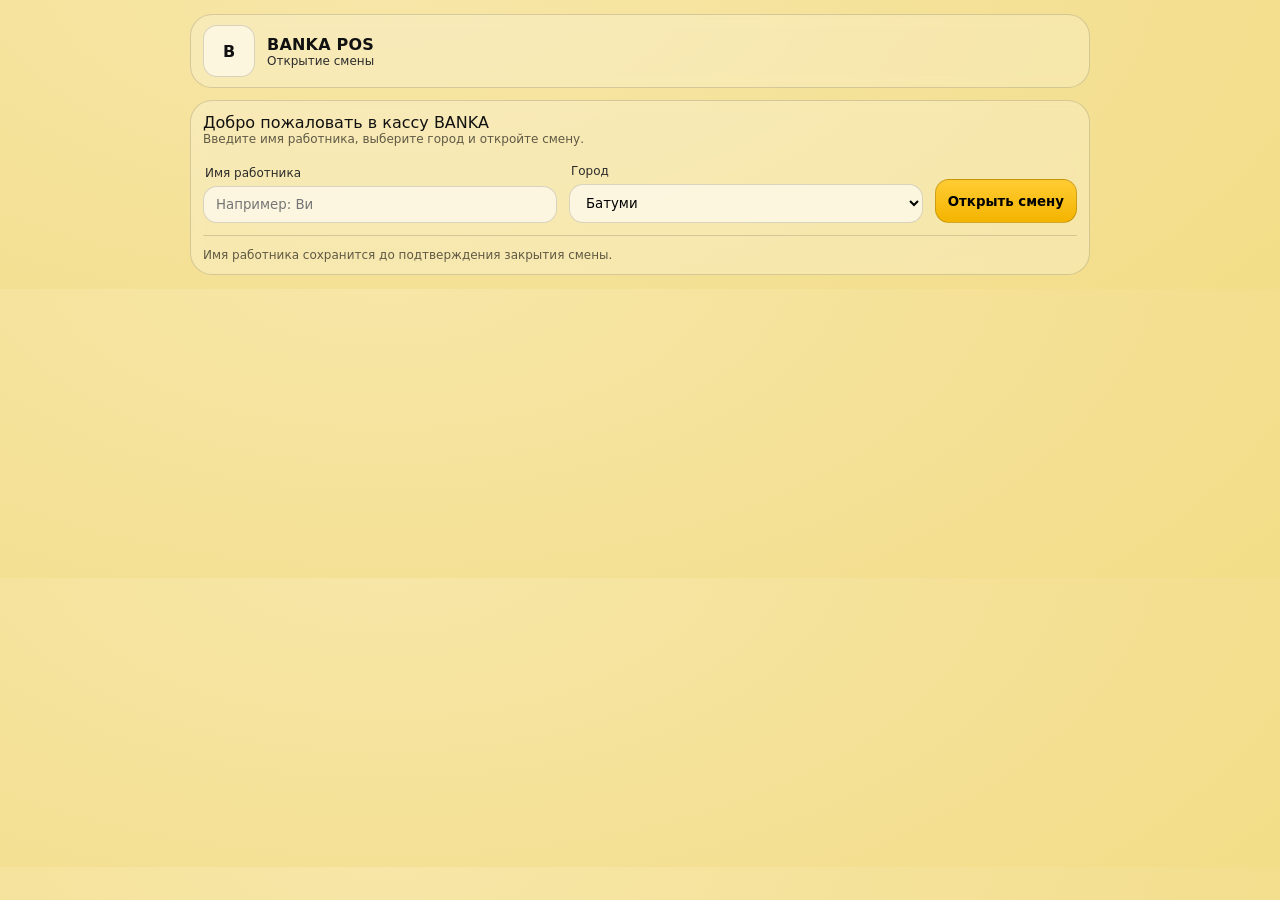
<file: index.html>
<!doctype html>
<html lang="ru">
<head>
  <meta charset="utf-8" />
  <meta name="viewport" content="width=device-width,initial-scale=1" />
  <title>BANKA POS — открытие смены</title>
  <link rel="stylesheet" href="./styles.css" />
</head>
<body>
  <div class="topbar" style="max-width:900px">
    <div class="brand">
      <div class="logoBox">B</div>
      <div>
        <div class="brandTitle">BANKA POS</div>
        <div class="brandSub">Открытие смены</div>
      </div>
    </div>
  </div>

  <div class="wrap" style="max-width:900px">
    <div class="card">
      <div class="startHero">Добро пожаловать в кассу BANKA</div>
      <div class="hint" style="margin-bottom:18px">
        Введите имя работника, выберите город и откройте смену.
      </div>

      <div class="row" style="gap:12px; flex-wrap:wrap; align-items:flex-end">
        <div style="flex:1; min-width:260px">
          <div class="label">Имя работника</div>
          <input id="workerName" class="input" placeholder="Например: Ви" />
        </div>

        <div style="flex:1; min-width:260px">
          <div class="label">Город</div>
          <select id="citySelect" class="input">
            <option value="batumi">Батуми</option>
            <option value="minsk">Минск</option>
            <option value="brest">Брест</option>
          </select>
        </div>

        <button id="openShiftBtn" class="btn primary" style="height:44px">Открыть смену</button>
      </div>

      <div class="divider"></div>

      <div class="hint">
        Имя работника сохранится до подтверждения закрытия смены.
      </div>
    </div>
  </div>

  <script>
    const cityMap = {
      batumi: "./batumi.html",
      minsk: "./minsk.html",
      brest: "./brest.html"
    };

    const nameInp = document.getElementById("workerName");
    const citySel = document.getElementById("citySelect");
    const openBtn = document.getElementById("openShiftBtn");

    const lastCity = localStorage.getItem("banka_city") || "batumi";
    const lastWorker = sessionStorage.getItem("banka_worker_name") || "";

    if (cityMap[lastCity]) citySel.value = lastCity;
    if (lastWorker) nameInp.value = lastWorker;

    function openShift() {
      const worker = String(nameInp.value || "").trim();
      const city = citySel.value;

      if (!worker) {
        alert("Введите имя работника.");
        nameInp.focus();
        return;
      }

      sessionStorage.setItem("banka_worker_name", worker);
      sessionStorage.setItem("banka_shift_open", "1");
      localStorage.setItem("banka_city", city);

      location.href = cityMap[city] || "./batumi.html";
    }

    openBtn.addEventListener("click", openShift);

    nameInp.addEventListener("keydown", (e) => {
      if (e.key === "Enter") openShift();
    });
  </script>
</body>
</html>
</file>
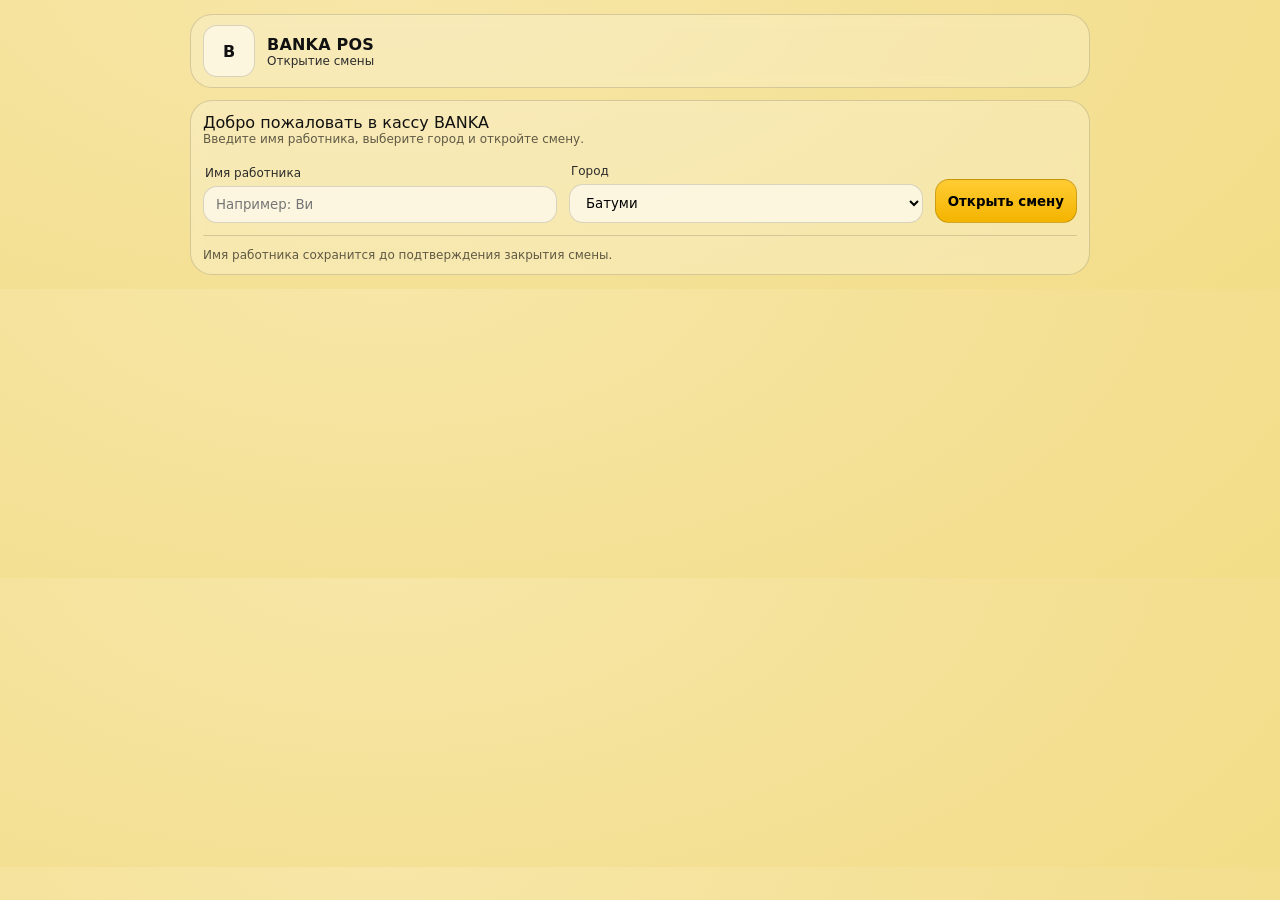
<file: batumi.html>
<!doctype html>
<html lang="ru">
<head>
  <meta charset="utf-8" />
  <meta name="viewport" content="width=device-width,initial-scale=1" />
  <title>BANKA POS — Батуми</title>
  <link rel="stylesheet" href="./styles.css" />
</head>
<body>
  <div id="loadingOverlay" class="loadingOverlay" style="display:none">
    <div class="spinner"></div>
    <div class="loadingText">Загрузка…</div>
  </div>

  <div id="startShiftModal" class="modalOverlay" style="display:none">
    <div class="modalCard">
      <div class="modalTitle">Открытие смены</div>
      <div id="startShiftText" class="modalText">—</div>

      <div class="label" style="text-align:left; margin-top:14px">Сумма в резерве по факту</div>
      <input id="startShiftReserveInput" class="input" placeholder="Введите сумму" />

      <div class="row" style="justify-content:flex-end; gap:10px; margin-top:16px">
        <button id="startShiftConfirmBtn" class="btn primary">Подтвердить</button>
      </div>
    </div>
  </div>

  <div id="closeShiftModal" class="modalOverlay" style="display:none">
    <div class="modalCard">
      <div class="modalTitle">Закрытие смены</div>
      <div id="closeShiftText" class="modalText">—</div>

      <div class="row" style="justify-content:flex-end; gap:10px; margin-top:16px">
        <button id="closeShiftConfirmBtn" class="btn primary">Проверено. Подтвердить</button>
      </div>
    </div>
  </div>

  <div class="topbar">
    <div class="brand">
      <div class="logoBox">B</div>
      <div>
        <div class="brandTitle">BANKA POS</div>
        <div class="brandSub">
          <span id="cityTitle">Батуми</span>
          <span class="dot">•</span>
          <span class="muted">Работник:</span> <span id="workerBadge" class="pill">—</span>
          <span class="dot">•</span>
          <span class="muted">Sync:</span> <span id="syncStatus" class="pill">—</span>
          <span class="dot">•</span>
          <span class="muted">Оплата:</span> <span id="payModeLabel" class="pill">cash</span>
        </div>
      </div>
    </div>

    <div class="topActions">
      <a class="btn ghost" href="./index.html" title="На старт">Старт</a>
      <button id="refreshBtn" class="btn ghost" title="Обновить состояние">Обновить</button>
      <button id="tabPos" class="btn tab active" data-tab="pos">Касса</button>
      <button id="tabReserve" class="btn tab" data-tab="reserve">Резерв</button>
      <button id="tabAdmin" class="btn tab" data-tab="admin">Администрирование</button>
    </div>
  </div>

  <div class="wrap">
    <div id="posWrap">
      <div class="grid2">
        <div class="card">
          <div class="row" style="gap:10px; flex-wrap:wrap">
            <div style="flex:1; min-width:240px">
              <div class="label">Поиск / добавление</div>
              <input id="search" class="input" placeholder="Начни писать название…" autocomplete="off" />
              <div id="suggest" class="suggest" style="display:none"></div>
            </div>

            <div class="qtyBox">
              <div class="label">Кол-во</div>
              <div class="row" style="gap:8px">
                <button id="qtyMinus" class="btn ghost" style="width:44px">−</button>
                <input id="qtyAdd" class="input" style="width:86px; text-align:center" value="1" />
                <button id="qtyPlus" class="btn ghost" style="width:44px">+</button>
              </div>
            </div>

            <div style="display:flex; align-items:flex-end">
              <button id="addBtn" class="btn primary" style="height:44px">Добавить</button>
            </div>
          </div>

          <div class="divider"></div>

          <div class="row" style="gap:10px; flex-wrap:wrap; align-items:flex-end">
            <div style="flex:1; min-width:220px">
              <div class="label">Категории</div>
              <div id="catBar" class="chips"></div>
            </div>

            <div style="flex:1; min-width:260px">
              <div class="label">Подкатегории (Бутылки/Банки)</div>
              <div id="subBar" class="chips"></div>
            </div>
          </div>

          <div class="divider"></div>

          <div class="row" style="justify-content:space-between; align-items:center">
            <div class="label">Быстрое меню</div>
            <div class="hint">Товары на стопе будут серыми</div>
          </div>
          <div id="quickGrid" class="quickGrid"></div>
        </div>

        <div class="card">
          <div class="row" style="justify-content:space-between; align-items:center; gap:10px">
            <div>
              <div class="label">Чек</div>
              <div class="hint"><span id="itemsCount">0</span> позиций</div>
            </div>
            <div class="totalBox">
              <div class="label">Итого</div>
              <div id="grandTotal" class="total">0</div>
            </div>
          </div>

          <div class="divider"></div>

          <div class="table">
            <div class="thead">
              <div>Товар</div>
              <div class="right">Кол-во</div>
              <div class="right">Цена</div>
              <div class="right">Сумма</div>
              <div></div>
            </div>
            <div id="cartBody" class="tbody"></div>
          </div>

          <div class="divider"></div>

          <div class="row" style="gap:10px; flex-wrap:wrap; align-items:center">
            <div class="pillRow">
              <span class="pill">Скидка: <b id="discountLabel">0%</b></span>
              <span class="pill" id="empDiscountPill" style="display:none">Персонал: <b id="discountEmpLabel">0%</b></span>
            </div>

            <div class="row" style="margin-left:auto; gap:8px; flex-wrap:wrap">
              <button id="discountBtn" class="btn ghost">Скидка</button>
              <button id="discountClearBtn" class="btn ghost">Сброс скидок</button>
              <button id="copyBtn" class="btn ghost">Копировать</button>
              <button id="clearBtn" class="btn danger">Очистить</button>
            </div>
          </div>

          <div class="divider"></div>

          <div class="row payRow" style="gap:10px; flex-wrap:wrap">
            <button id="cashBtn" class="btn pay">Наличные</button>
            <button id="corpBtn" class="btn pay">Корпоративная</button>
            <button id="tbcBtn" class="btn pay">TBC</button>
            <button id="bogBtn" class="btn pay">BOG</button>
            <button id="glovoBtn" class="btn pay">Glovo</button>
            <button id="boltBtn" class="btn pay">Bolt</button>
            <button id="reserveBtn" class="btn pay">Резерв</button>

            <button id="closeShiftBtn" class="btn ghost" style="margin-left:auto">Закрытие смены</button>
          </div>

          <div class="hint" style="margin-top:10px">
            После пробития сбрасываются чек + фильтры + скидки + режим оплаты.
          </div>
        </div>
      </div>
    </div>

    <div id="reservePanel" style="display:none">
      <div class="card" style="max-width:760px; margin:0 auto; text-align:center; padding:28px 20px">
        <div class="label" style="font-size:15px">Резерв</div>
        <div id="reserveAmount" style="font-size:56px; font-weight:900; margin:12px 0 24px 0">—</div>
        <div class="row" style="justify-content:center; gap:14px; flex-wrap:wrap">
          <button id="reservePlusBtn" class="btn primary" style="min-width:140px; font-size:24px; padding:16px 18px">+</button>
          <button id="reserveMinusBtn" class="btn danger" style="min-width:140px; font-size:24px; padding:16px 18px">−</button>
        </div>
        <div class="hint" style="margin-top:16px">
          “+” — добавить в резерв. “−” — списать из резерва.
        </div>
      </div>
    </div>

    <div id="adminPanel" style="display:none">
      <div class="card">
        <div class="row" style="justify-content:space-between; align-items:flex-end; gap:10px; flex-wrap:wrap">
          <div>
            <div class="label">Администрирование</div>
            <div class="hint">Пароль хранится в sessionStorage. “Выйти” очистит пароль.</div>
          </div>
          <div class="row" style="gap:8px; flex-wrap:wrap">
            <button id="adminDayBtn" class="btn ghost">Итоги дня</button>
            <button id="adminMonthBtn" class="btn ghost">Итоги месяца</button>
            <button id="adminEmpBtn" class="btn ghost">Корпоративная по сотрудникам</button>
            <button id="adminInvBtn" class="btn ghost">Остатки</button>
            <button id="adminStopsBtn" class="btn ghost">Стопы</button>
            <button id="adminEmployeeShiftsBtn" class="btn ghost">Смены сотрудников</button>
            <button id="adminLogoutBtn" class="btn danger">Выйти</button>
          </div>
        </div>

        <div class="divider"></div>

        <div class="row" style="gap:12px; flex-wrap:wrap; align-items:flex-end">
          <div style="min-width:220px">
            <div class="label">Дата (для дня)</div>
            <input id="adminDate" class="input" type="date" />
          </div>
          <div style="min-width:220px">
            <div class="label">Месяц (YYYY-MM)</div>
            <input id="adminYm" class="input" placeholder="2026-03" />
          </div>
          <div style="flex:1; min-width:240px">
            <div class="label">Поиск по таблице</div>
            <input id="adminSearch" class="input" placeholder="Фильтр…" />
          </div>
          <button id="adminExportBtn" class="btn primary" style="height:44px">Экспорт CSV</button>
          <div id="adminStatus" class="pill">—</div>
        </div>

        <div class="divider"></div>

        <div class="kpiRow">
          <div class="kpi"><div class="kpiT">Наличные</div><div id="kpiCash" class="kpiV">—</div></div>
          <div class="kpi"><div class="kpiT">TBC</div><div id="kpiTbc" class="kpiV">—</div></div>
          <div class="kpi"><div class="kpiT">BOG</div><div id="kpiBog" class="kpiV">—</div></div>
          <div class="kpi"><div class="kpiT">Glovo</div><div id="kpiGlovo" class="kpiV">—</div></div>
          <div class="kpi"><div class="kpiT">Bolt</div><div id="kpiBolt" class="kpiV">—</div></div>
          <div class="kpi"><div class="kpiT">Итого</div><div id="kpiTotal" class="kpiV">—</div></div>
          <div class="kpi"><div class="kpiT">Чеков</div><div id="kpiCount" class="kpiV">—</div></div>
          <div class="kpi"><div class="kpiT">Резерв</div><div id="kpiReserve" class="kpiV">—</div></div>
          <div class="kpiWide">
            <div class="kpiT">Период</div>
            <div id="kpiPeriod" class="kpiV">—</div>
            <div class="kpiT" style="margin-top:6px">Режим</div>
            <div id="kpiMode" class="kpiV">—</div>
          </div>
        </div>

        <div id="employeeSalaryPanel" class="card" style="display:none; margin-top:12px">
          <div class="label">Смены сотрудников</div>

          <div class="row" style="gap:12px; flex-wrap:wrap; align-items:flex-end">
            <div style="min-width:240px">
              <div class="label">Сотрудник</div>
              <select id="employeeSalaryEmployee" class="input">
                <option value="Ви">Ви</option>
                <option value="Виталий">Виталий</option>
                <option value="Зура">Зура</option>
                <option value="Джули">Джули</option>
              </select>
            </div>

            <div style="min-width:220px">
              <div class="label">Месяц</div>
              <input id="employeeSalaryYm" class="input" placeholder="2026-03" />
            </div>

            <button id="employeeSalaryShowBtn" class="btn primary" style="height:44px">Показать</button>
          </div>

          <div class="divider"></div>

          <div id="employeeSalaryEmpty" class="hint">За выбранный месяц смен нет.</div>
          <div id="employeeSalaryCalendar"></div>

          <div class="divider"></div>

          <div class="kpiRow" style="grid-template-columns: repeat(4, minmax(0,1fr));">
            <div class="kpi"><div class="kpiT">Смен</div><div id="employeeSalaryCount" class="kpiV">0</div></div>
            <div class="kpi"><div class="kpiT">Начислено за смены</div><div id="employeeSalaryAccrued" class="kpiV">0 GEL</div></div>
            <div class="kpi"><div class="kpiT">Взято продуктами</div><div id="employeeSalaryCorporate" class="kpiV">0 GEL</div></div>
            <div class="kpi"><div class="kpiT">Уже выдано</div><div id="employeeSalaryPaid" class="kpiV">0 GEL</div></div>
          </div>

          <div class="row" style="gap:12px; flex-wrap:wrap; align-items:flex-end; margin-top:12px">
            <div style="min-width:220px">
              <div class="label">Премия</div>
              <input id="employeeSalaryBonus" class="input" value="0" />
            </div>

            <div style="min-width:220px">
              <div class="label">Заранее выданная зарплата</div>
              <input id="employeeSalaryAdvance" class="input" value="0" />
            </div>

            <div style="min-width:220px">
              <div class="label">К выдаче сейчас</div>
              <input id="employeeSalaryNet" class="input" readonly />
            </div>

            <div style="min-width:260px; flex:1">
              <div class="label">Комментарий</div>
              <input id="employeeSalaryNote" class="input" placeholder="Например: зарплата за март" />
            </div>

            <button id="employeeSalaryPayBtn" class="btn primary" style="height:44px">Выдать зарплату</button>
          </div>

          <div class="divider"></div>

          <div class="label">История выплат</div>
          <div class="adminTableWrap">
            <table class="adminTable">
              <thead>
                <tr>
                  <th>Дата</th>
                  <th>Сумма</th>
                  <th>Комментарий</th>
                </tr>
              </thead>
              <tbody id="employeeSalaryPaymentsBody"></tbody>
            </table>
          </div>
        </div>

        <div class="divider"></div>

        <div class="adminTableWrap">
          <table class="adminTable">
            <thead id="adminThead"></thead>
            <tbody id="adminTbody"></tbody>
          </table>
        </div>
      </div>
    </div>
  </div>

  <script>
    window.CITY_CONFIG = {
      cityKey: "batumi",
      cityName: "Батуми",
      apiUrl: "https://script.google.com/macros/s/AKfycbx9i2akZUHHYDUqIPJqb_A-IXcgPaS5xVYjKq32J2j1d1zn6DzK8VdFg7Lnxw-0RFgo/exec",
      apiToken: "p0s_9uF2kQ7mX1aV3zT8rH6nL4cY0sD5wB2",
      employees: ["Ви","Виталий","Зура","Джули"]
    };
  </script>
  <script src="./pos.js"></script>
</body>
</html>
</file>
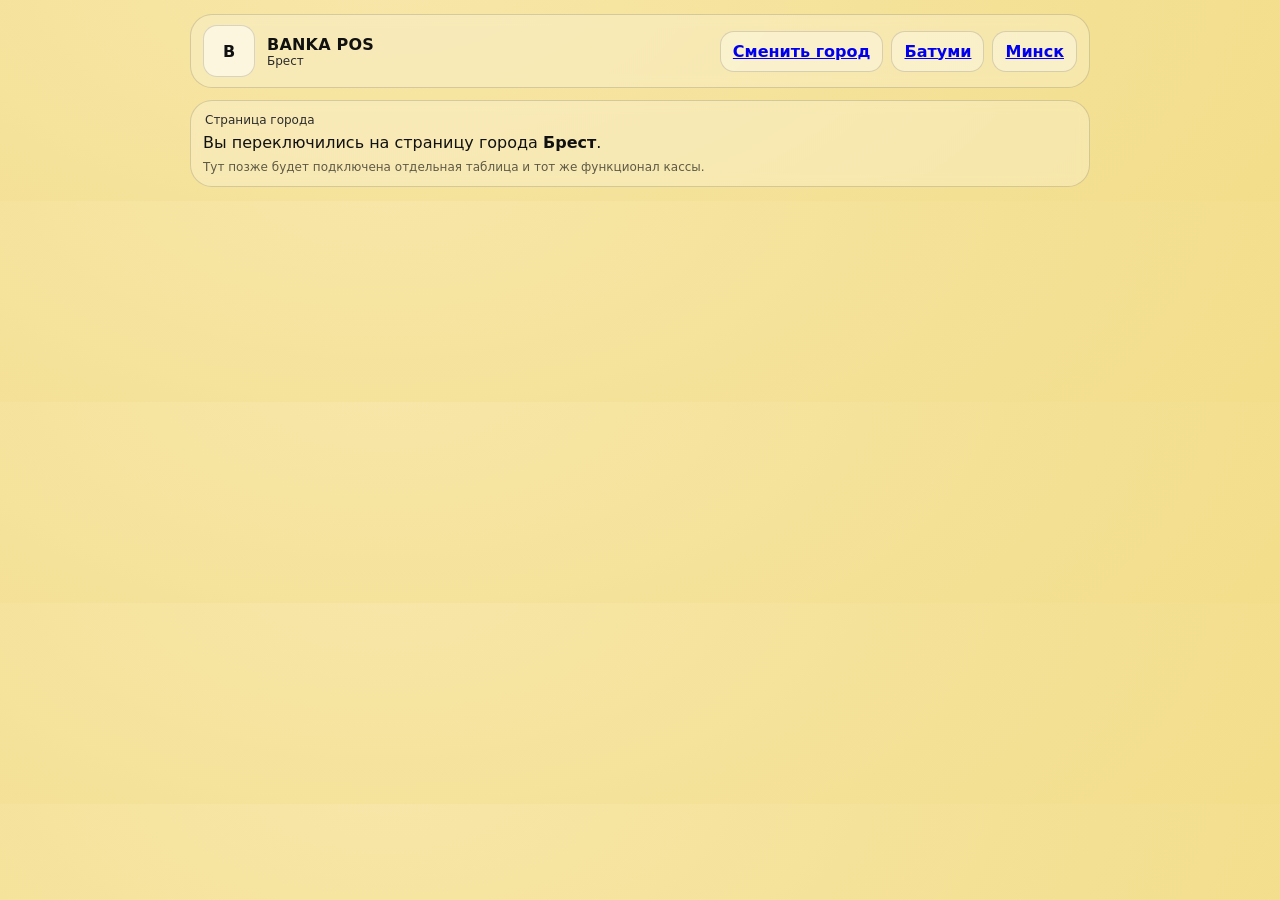
<file: brest.html>
<!doctype html>
<html lang="ru">
<head>
  <meta charset="utf-8" />
  <meta name="viewport" content="width=device-width,initial-scale=1" />
  <title>BANKA POS — Брест</title>
  <link rel="stylesheet" href="./styles.css" />
</head>
<body>
  <div class="topbar" style="max-width:900px">
    <div class="brand">
      <div class="logoBox">B</div>
      <div>
        <div class="brandTitle">BANKA POS</div>
        <div class="brandSub">Брест</div>
      </div>
    </div>
    <div class="topActions">
      <a class="btn ghost" href="./index.html">Сменить город</a>
      <a class="btn ghost" href="./batumi.html">Батуми</a>
      <a class="btn ghost" href="./minsk.html">Минск</a>
    </div>
  </div>

  <div class="wrap" style="max-width:900px">
    <div class="card">
      <div class="label">Страница города</div>
      <div class="bigText">Вы переключились на страницу города <b>Брест</b>.</div>
      <div class="hint" style="margin-top:8px">
        Тут позже будет подключена отдельная таблица и тот же функционал кассы.
      </div>
    </div>
  </div>

  <script src="./placeholder.js"></script>
</body>
</html>
</file>
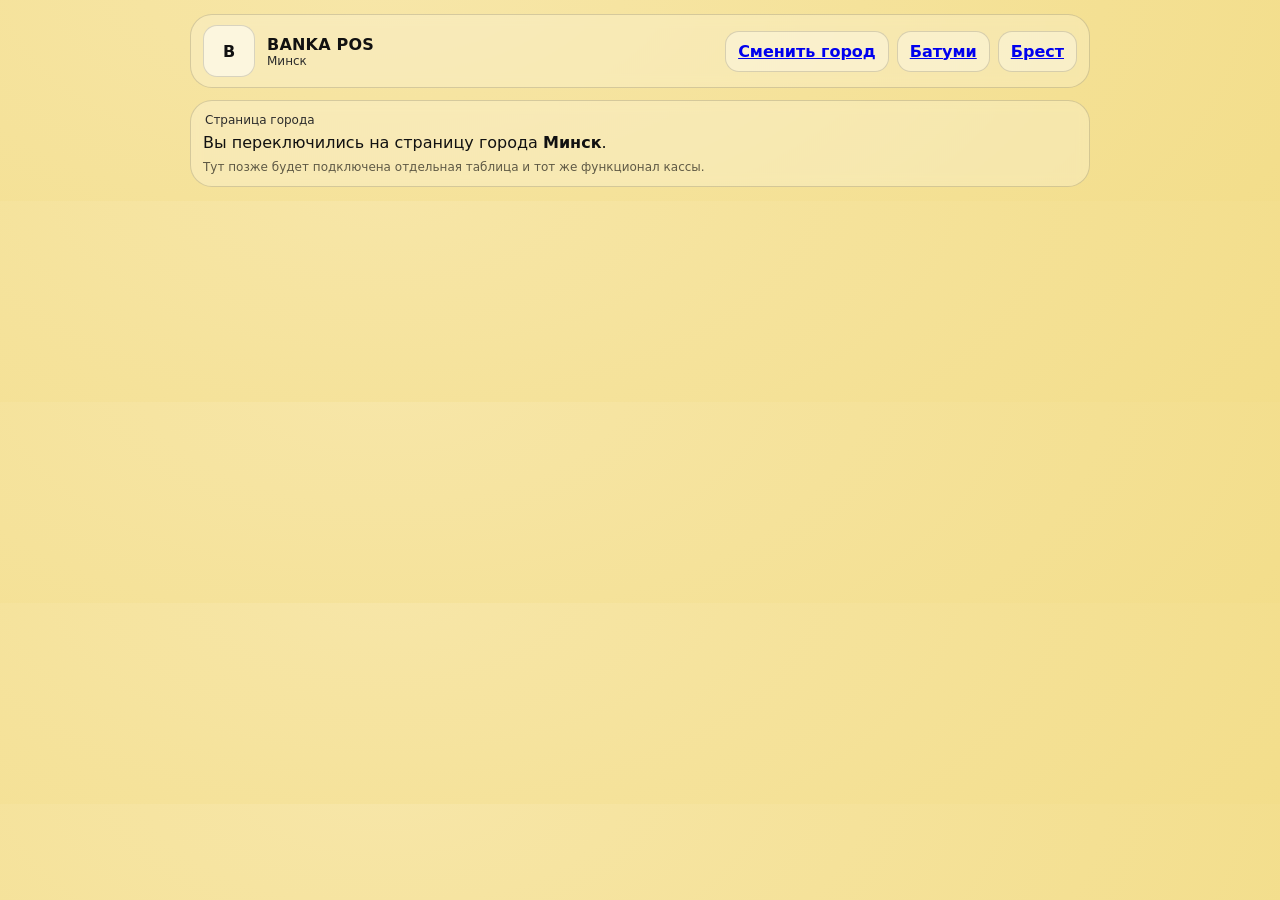
<file: minsk.html>
<!doctype html>
<html lang="ru">
<head>
  <meta charset="utf-8" />
  <meta name="viewport" content="width=device-width,initial-scale=1" />
  <title>BANKA POS — Минск</title>
  <link rel="stylesheet" href="./styles.css" />
</head>
<body>
  <div class="topbar" style="max-width:900px">
    <div class="brand">
      <div class="logoBox">B</div>
      <div>
        <div class="brandTitle">BANKA POS</div>
        <div class="brandSub">Минск</div>
      </div>
    </div>
    <div class="topActions">
      <a class="btn ghost" href="./index.html">Сменить город</a>
      <a class="btn ghost" href="./batumi.html">Батуми</a>
      <a class="btn ghost" href="./brest.html">Брест</a>
    </div>
  </div>

  <div class="wrap" style="max-width:900px">
    <div class="card">
      <div class="label">Страница города</div>
      <div class="bigText">Вы переключились на страницу города <b>Минск</b>.</div>
      <div class="hint" style="margin-top:8px">
        Тут позже будет подключена отдельная таблица и тот же функционал кассы.
      </div>
    </div>
  </div>

  <script src="./placeholder.js"></script>
</body>
</html>
</file>
<file: styles.css>
:root{
  --paper:#f2dc85;
  --paper2:#f7e6a8;
  --ink:#111111;
  --muted:#2b2b2b;
  --line:rgba(0,0,0,.14);

  --accent:#f4b400;
  --accent2:#ffcc33;
  --danger:#d83a3a;

  --radius:18px;
}

*{box-sizing:border-box;font-family:system-ui,-apple-system,Segoe UI,Roboto,Arial,sans-serif}

body{
  margin:0;
  background:radial-gradient(1200px 600px at 30% -10%, var(--paper2), var(--paper));
  color:var(--ink);
  padding:14px;
}

.wrap{max-width:1380px;margin:0 auto}

.topbar{
  max-width:1380px;
  margin:0 auto 12px auto;
  border:1px solid var(--line);
  border-radius:22px;
  padding:10px 12px;
  background:rgba(255,255,255,.22);
  backdrop-filter: blur(6px);
  display:flex;
  align-items:center;
  justify-content:space-between;
  gap:12px;
}

.brand{display:flex;align-items:center;gap:12px}
.logoBox{
  width:52px;height:52px;border-radius:14px;
  display:flex;align-items:center;justify-content:center;
  background:rgba(255,255,255,.55);
  border:1px solid var(--line);
  font-weight:900;
}
.brandTitle{font-size:16px;font-weight:850;letter-spacing:.2px}
.brandSub{font-size:12px;color:var(--muted)}
.dot{opacity:.5;padding:0 6px}
.muted{opacity:.75}
.topActions{display:flex;gap:8px;flex-wrap:wrap;align-items:center}

.card{
  border:1px solid var(--line);
  border-radius:22px;
  padding:12px;
  background:rgba(255,255,255,.24);
  backdrop-filter: blur(6px);
}

.grid2{
  display:grid;
  grid-template-columns: 1.1fr .9fr;
  gap:12px;
}
@media (max-width: 980px){
  .grid2{grid-template-columns:1fr}
}

.row{display:flex}
.label{font-size:12px;color:var(--muted);margin:0 0 6px 2px}
.hint{font-size:12px;color:rgba(0,0,0,.62)}

.input{
  width:100%;
  border-radius:14px;
  border:1px solid var(--line);
  padding:10px 12px;
  background:rgba(255,255,255,.6);
  outline:none;
}
.input:focus{border-color:rgba(0,0,0,.28)}

.btn{
  border-radius:14px;
  border:1px solid var(--line);
  padding:10px 12px;
  background:rgba(255,255,255,.55);
  cursor:pointer;
  font-weight:700;
}
.btn:hover{background:rgba(255,255,255,.7)}
.btn:disabled{opacity:.55;cursor:not-allowed}
.btn.primary{background:linear-gradient(180deg,var(--accent2),var(--accent));border-color:rgba(0,0,0,.18)}
.btn.danger{background:rgba(216,58,58,.15);border-color:rgba(216,58,58,.35)}
.btn.ghost{background:rgba(255,255,255,.35)}
.btn.pay{flex:1; min-width:135px}
.btn.tab.active{box-shadow:0 0 0 3px rgba(0,0,0,.08) inset}

.pill{
  display:inline-flex;align-items:center;gap:6px;
  border:1px solid var(--line);
  padding:6px 10px;border-radius:999px;
  background:rgba(255,255,255,.45);
  font-size:12px;
}
.pillRow{display:flex;gap:8px;flex-wrap:wrap}

.divider{
  height:1px;background:var(--line);
  margin:12px 0;
}

.qtyBox{min-width:210px}
.chips{display:flex;gap:8px;flex-wrap:wrap}
.chip{
  border:1px solid var(--line);
  padding:7px 10px;border-radius:999px;
  background:rgba(255,255,255,.45);
  font-size:12px;font-weight:750;
  cursor:pointer;
}
.chip.active{box-shadow:0 0 0 3px rgba(0,0,0,.08) inset}

.quickGrid{
  display:grid;
  grid-template-columns: repeat(3, minmax(0,1fr));
  gap:10px;
}
@media (max-width: 720px){
  .quickGrid{grid-template-columns: repeat(2, minmax(0,1fr))}
}
.quickBtn{
  border:1px solid var(--line);
  border-radius:16px;
  padding:10px;
  background:rgba(255,255,255,.5);
  cursor:pointer;
  text-align:left;
}
.quickBtn:hover{background:rgba(255,255,255,.7)}
.quickBtn.stop{opacity:.45; cursor:not-allowed}
.quickName{font-weight:850;font-size:13px}
.quickMeta{font-size:12px;opacity:.7;margin-top:4px}

.totalBox{text-align:right}
.total{font-size:22px;font-weight:900}

.table{width:100%}
.thead, .trow{
  display:grid;
  grid-template-columns: 1.7fr .9fr .7fr .7fr .3fr;
  gap:10px;
  align-items:center;
}
.thead{
  font-size:12px;
  opacity:.75;
  padding:8px 6px;
}
.trow{
  padding:10px 6px;
  border-top:1px solid rgba(0,0,0,.08);
}
.right{text-align:right}
.trow input{
  width:100%;
  padding:8px 10px;
  border-radius:12px;
  border:1px solid rgba(0,0,0,.12);
  background:rgba(255,255,255,.65);
  text-align:right;
}

.suggest{
  position:relative;
  margin-top:8px;
  border:1px solid rgba(0,0,0,.12);
  border-radius:14px;
  overflow:hidden;
  background:rgba(255,255,255,.7);
}
.suggestItem{
  padding:10px 12px;
  cursor:pointer;
  border-top:1px solid rgba(0,0,0,.08);
}
.suggestItem:first-child{border-top:none}
.suggestItem.active{background:rgba(0,0,0,.06)}
.suggestItem small{opacity:.7}

.kpiRow{
  display:grid;
  grid-template-columns: repeat(8, minmax(0,1fr)) 1.3fr;
  gap:10px;
}
@media (max-width: 1100px){
  .kpiRow{grid-template-columns: repeat(2, minmax(0,1fr))}
}
.kpi,.kpiWide{
  border:1px solid rgba(0,0,0,.12);
  border-radius:18px;
  padding:10px 12px;
  background:rgba(255,255,255,.5);
}
.kpiT{font-size:12px;opacity:.75}
.kpiV{font-size:18px;font-weight:900;margin-top:4px}

.adminTableWrap{
  overflow:auto;
  border-radius:18px;
  border:1px solid rgba(0,0,0,.12)
}
.adminTable{
  width:100%;
  border-collapse:collapse;
  background:rgba(255,255,255,.6)
}
.adminTable th,.adminTable td{
  padding:10px 12px;
  border-bottom:1px solid rgba(0,0,0,.08);
  font-size:12px;
  vertical-align:top
}
.adminTable th{
  text-align:left;
  position:sticky;
  top:0;
  background:rgba(255,255,255,.85)
}

.loadingOverlay{
  position:fixed;
  inset:0;
  background:rgba(255,255,255,.55);
  backdrop-filter: blur(6px);
  display:flex;
  flex-direction:column;
  gap:10px;
  align-items:center;
  justify-content:center;
  z-index:9999;
}
.spinner{
  width:44px;height:44px;border-radius:999px;
  border:4px solid rgba(0,0,0,.12);
  border-top-color: rgba(0,0,0,.55);
  animation: spin 0.85s linear infinite;
}
.loadingText{font-weight:850}
@keyframes spin{to{transform:rotate(360deg)}}

.modalOverlay{
  position:fixed;
  inset:0;
  background:rgba(0,0,0,.26);
  display:flex;
  align-items:center;
  justify-content:center;
  z-index:10000;
  padding:16px;
}
.modalCard{
  width:min(560px, 100%);
  border:1px solid var(--line);
  border-radius:24px;
  padding:20px;
  background:#fff8dc;
  box-shadow:0 12px 40px rgba(0,0,0,.18);
}
.modalTitle{
  font-size:24px;
  font-weight:900;
  margin-bottom:10px;
}
.modalText{
  font-size:16px;
  line-height:1.5;
}

.miniCalHead,
.miniCalGrid{
  display:grid;
  grid-template-columns:repeat(7, minmax(0,1fr));
  gap:8px;
}

.miniCalHead{
  margin-bottom:8px;
  font-size:12px;
  opacity:.75;
}

.miniCalHead > div{
  text-align:center;
  font-weight:700;
}

.miniCalDay{
  min-height:48px;
  border:1px solid rgba(0,0,0,.12);
  border-radius:14px;
  display:flex;
  align-items:center;
  justify-content:center;
  background:rgba(255,255,255,.55);
  font-weight:800;
}

.miniCalDay.weekend{
  background:#e9e9e9;
}

.miniCalDay.worked-blue{
  background:#bfe0ff;
  border-color:#7fb6f2;
}

.miniCalDay.worked-green{
  background:#cfeec7;
  border-color:#8ccd7b;
}

.miniCalDay.empty{
  background:transparent;
  border:none;
}
</file>
